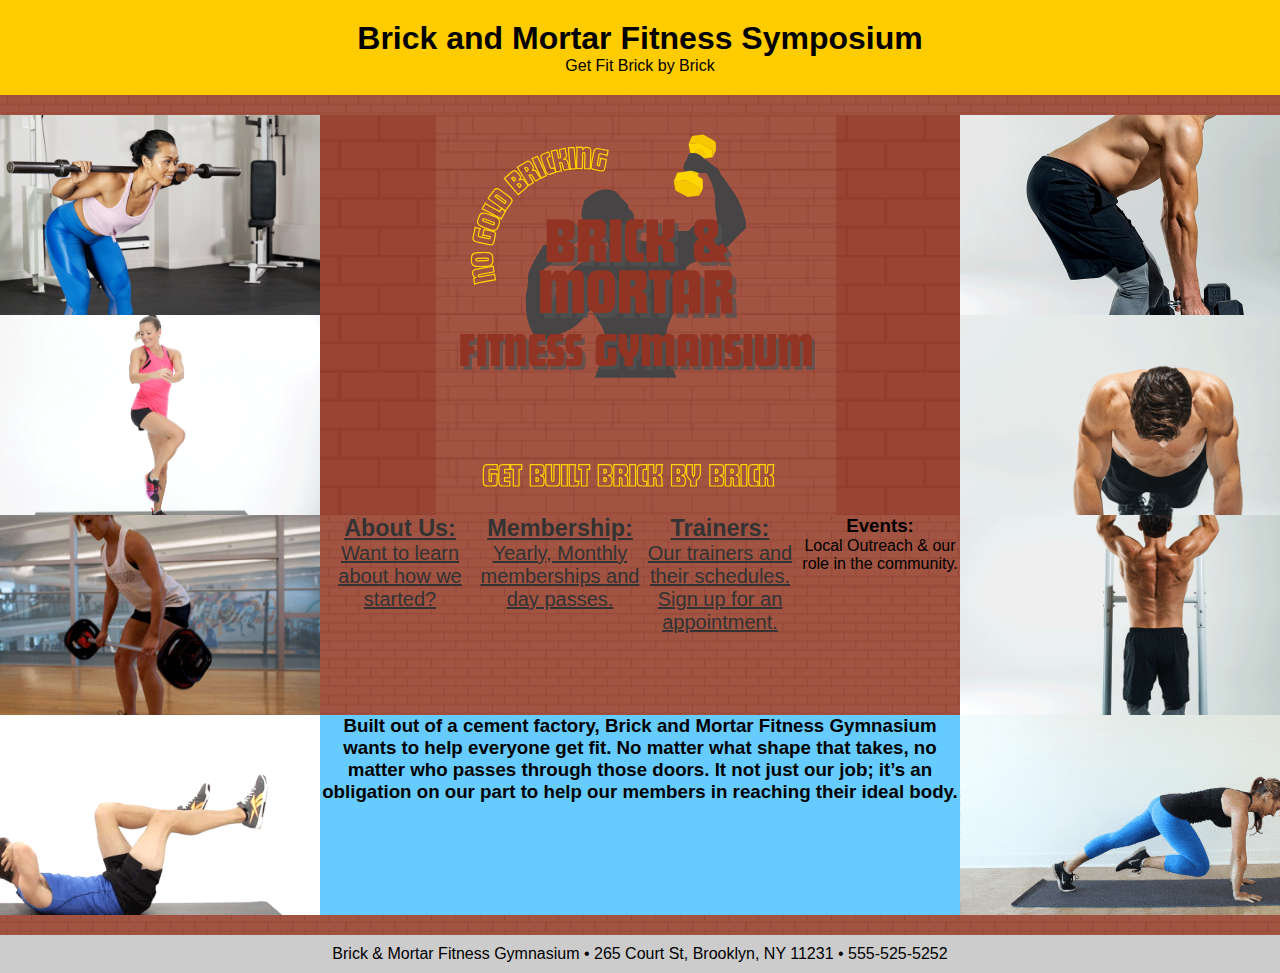
<file: index.html>
<!DOCTYPE html>
<html lang="en">
<head>

	<!--

	Final Project

	Author: Alan Cruz Campos
	Date: 10/31/24

	Filename: index.html

	-->
	
	<meta charset="UTF-8">
	<meta name="viewport" content="width=device-width, initial-scale=1.0">
	<title>Brick and Mortar Fitness Symposium</title>
	<link rel="stylesheet" href="style_main.css">
</head>
<body>
	<header class="header">
		<h1>Brick and Mortar Fitness Symposium</h1>
		<p>Get Fit Brick by Brick</p>
	</header>

<main class="grid-container">

	<section class="graphic">
		<img src="Graphic_Exercise1.gif" alt="Description of GIF 1" /> <!-- Top Left! -->
		</a>
	</section>

	<section class="logo_central">
		<img src="B&M Gymnasium.png" alt="Description of GIF 2" /> <!-- Logo Graphic -->
		</a>
	</section>

	<section class="graphic">
		<img src="Graphic_Exercise2.gif" alt="Description of GIF 3" /> <!-- Top Right! -->
		</a>
	</section>

	<section class="graphic">
		<img src="Graphic_Exercise4.gif" alt="Description of GIF 4" /> <!-- Upper Middle Left! -->
		</a>
	</section>

	<section class="graphic">
		<img src="Graphic_Exercise5.gif" alt="Description of GIF 5" /> <!-- Upper Middle Right! -->
		</a>
	</section>
    
	<section class="graphic">
		<img src="Graphic_Exercise6.gif" alt="Description of GIF 6" /> <!-- Lower Middle Left! -->
		</a>
	</section>

	<section class="menu_tabs"> <!-- ABOUT US -->
	<a href="AboutUs.html" class="hover-text">
		<h3>About Us:</h3>
		<p>Want to learn about how we started?</p>
	</a>
	</section>

	<section class="menu_tabs"> <!-- MEMBERSHIP -->
	<a href="Membership.html" class="hover-text">
		<h3>Membership:</h3>
		<p>Yearly, Monthly memberships and day passes.</p>
	</a>
	</section>

	<section class="menu_tabs"> <!-- TRAINERS -->
	<a href="Trainers.html" class="hover-text">
		<h3>Trainers:</h3>
		<p>Our trainers and their schedules. Sign up for an appointment.</p>
	</a>
	</section>

	<section class="menu_tabs"> <!-- EVENTS -->
		<h3>Events:</h3>
		<p>Local Outreach & our role in the community.</p>
	</a>
	</section>

	<section class="graphic">
		<img src="Graphic_Exercise7.gif" alt="Description of GIF 7" /> <!-- Lower Middle Right! -->
		</a>
	</section>

	<section class="graphic">
		<img src="Graphic_Exercise8.gif" alt="Description of GIF 8" /> <!-- Bottom Left! -->
		</a>
	</section>

	<section class="mission_statement"> <!-- MISSION STATEMENT -->
	<p><h3>Built out of a cement factory, Brick and Mortar Fitness Gymnasium wants to help everyone get fit. No matter what shape that takes, no matter who passes through those doors. It not just our job; it’s an obligation on our part to help our members in reaching their ideal body.</h3></p>
	</section>

	<section class="graphic">
		<img src="Graphic_Exercise9.gif" alt="Description of GIF 8" /> <!-- Bottom Right! -->
		</a>
	</section>
</main>

</body>

	<footer class="footer">
		<p>Brick & Mortar Fitness Gymnasium • 265 Court St, Brooklyn, NY 11231 • 555-525-5252</p>
	</footer>
	

</html>
</file>
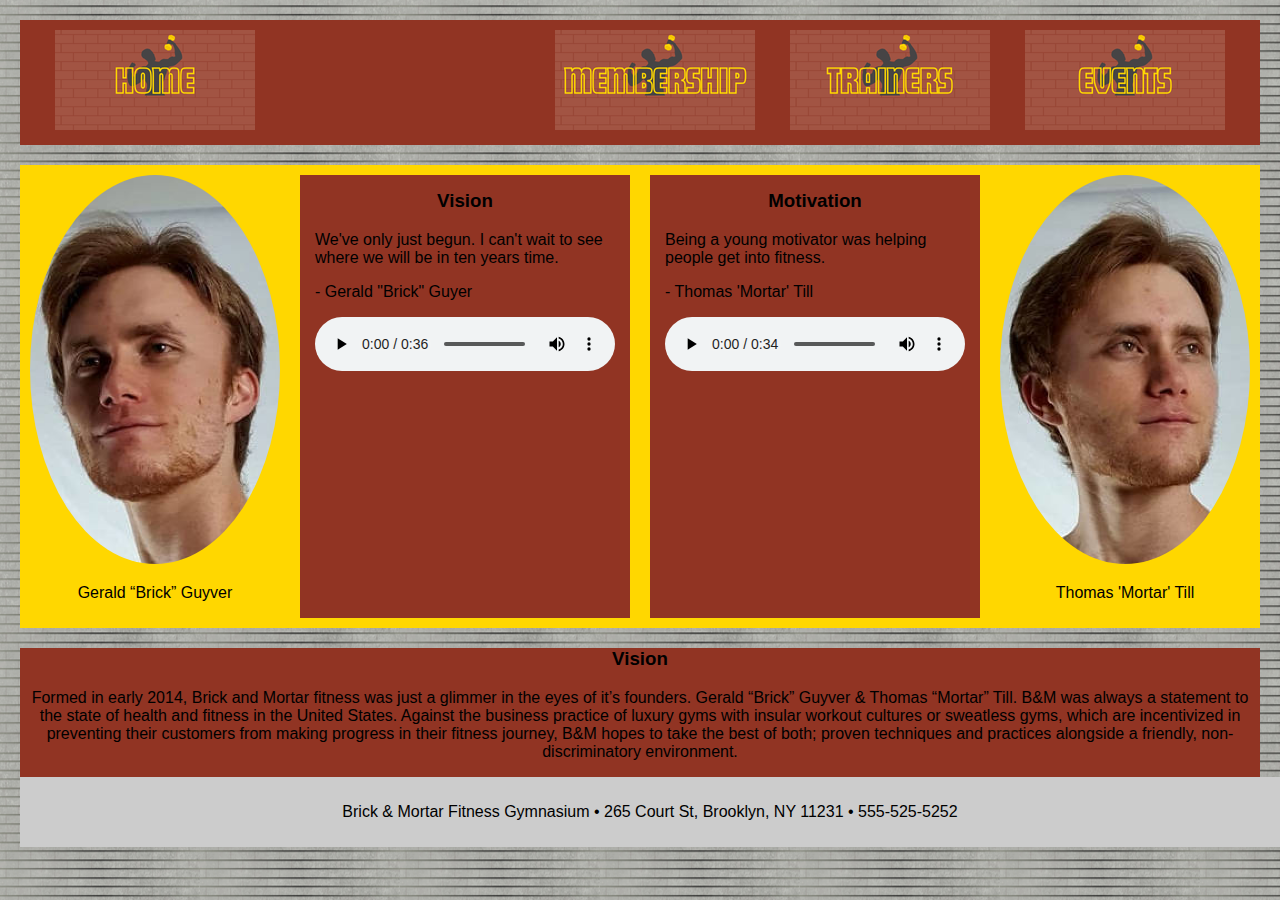
<file: AboutUs.html>
<!DOCTYPE html>
<html lang="en">
<head>

	<!--

	Final Project

	Author: Alan Cruz Campos
	Date: 10/31/24

	Filename: AboutUs.html

	-->

	<meta charset="UTF-8">
	<meta name="viewport" content="width=device-width, initial-scale=1.0">
	<title>About Us</title>
	<link rel="stylesheet" href="AboutUs_style.css">
</head>
<body>

	<header>
		<div class="nav-left">
			<a href="Index.html">
		<img src="B&M_Home.png" alt="Home" class="nav-image" />
	</a>
		</div>
		<div class="nav-right">
	<a href="Membership.html">
		<img src="B&M_Membership.png" alt="Membership" class="nav-image" />
	</a>
	<a href="Trainers.html">
		<img src="B&M_Trainers.png" alt="Trainers" class="nav-image" />
	</a>
	<a href="Events.html">
		<img src="B&M_Events.png" alt="Events" class="nav-image" />
	</a>
		</div>
	</header>

	<div class="container">
		<div class="portrait right">
			<img src="Gerald_Guyver.png" alt="Gerald “Brick” Guyver" />
			<p>Gerald “Brick” Guyver</p>
		</div>
		
		<div class="text-box right">
			<h3>Vision</h3>
			<p>We've only just begun. I can't wait to see where we will be in ten years time.</p>
			<p>- Gerald "Brick" Guyer</p>
			<audio controls>
				<source src="GeraldGuyver_HOVER_SPEECH.mp3" type="audio/mpeg">
			</audio>
		</div>

        <div class="text-box left">
			<h3>Motivation</h3>
			<p>Being a young motivator was helping people get into fitness.</p>
			<p>- Thomas 'Mortar' Till</p>
			<audio controls>
				<source src="ThomasTill_HOVER_SPEECH.mp3" type="audio/mpeg">
			</audio>
		</div>

		<div class="portrait left">
			<img src="Thomas_Till.png" alt="Thomas 'Mortar' Till" />
			<p>Thomas 'Mortar' Till</p>
		</div>
	</div>
	
	<div class="container centered">
		<div class="text-box.center">
			<h3>Vision</h3>
			<p>Formed in early 2014, Brick and Mortar fitness was just  a glimmer in the eyes of it’s founders. 
			Gerald “Brick” Guyver & Thomas “Mortar” Till. B&M was always a statement to the state of health and fitness in the United States. 
			Against the business practice of luxury gyms with insular workout cultures or sweatless gyms, 
			which are incentivized in preventing their customers from making progress in their fitness journey, 
			B&M hopes to take the best of both; proven techniques and practices alongside a friendly, non-discriminatory environment.</p>
		</div>
	</div>
</body>

	<footer class="footer">
		<p>Brick & Mortar Fitness Gymnasium • 265 Court St, Brooklyn, NY 11231 • 555-525-5252</p>
	</footer>

</html>
</file>
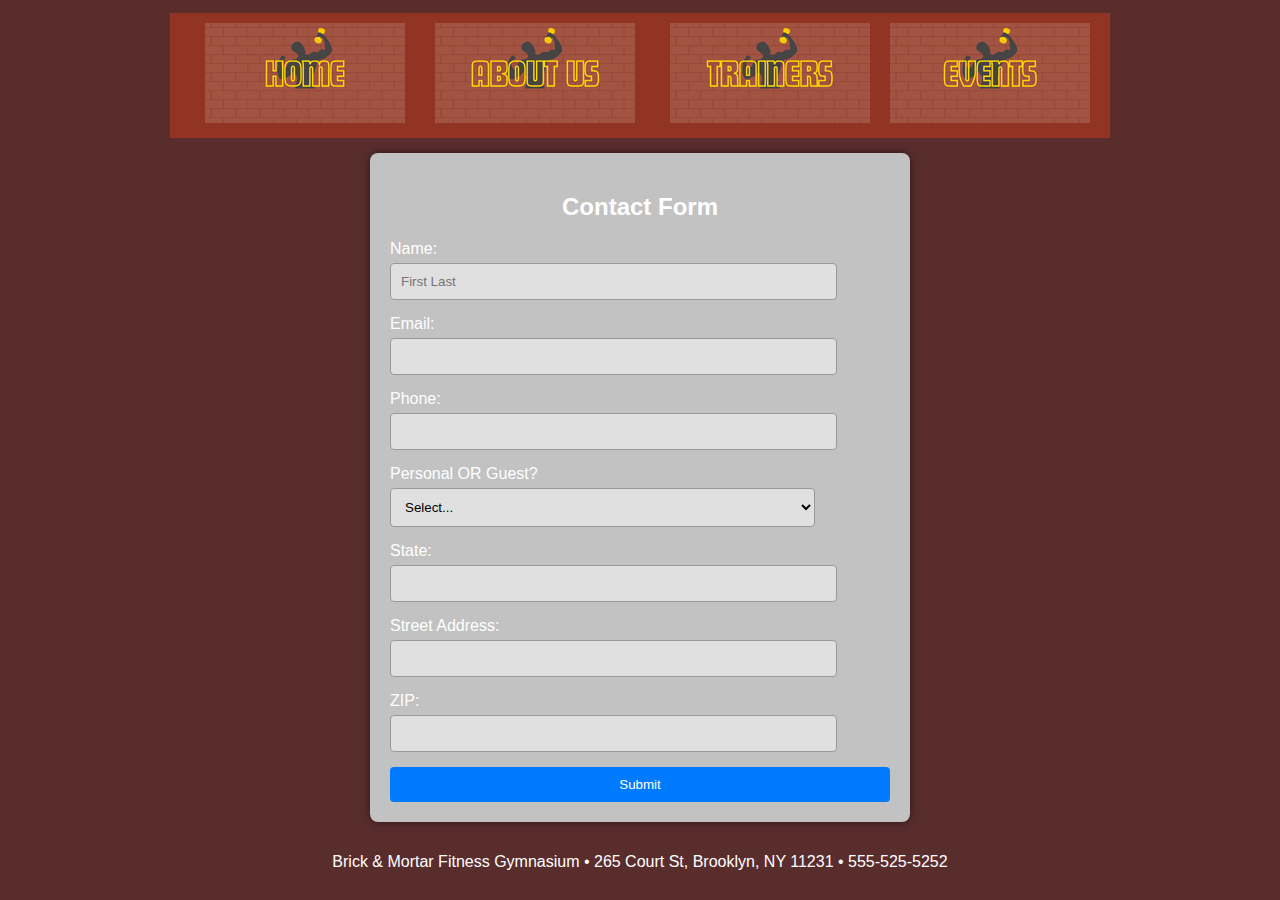
<file: Membership.html>
<!DOCTYPE html>
<html lang="en">
<head>

	<!--

	Final Project

	Author: Alan Cruz Campos
	Date: 10/31/24

	Filename: Membership.html

	-->

    <meta charset="UTF-8">
    <meta name="viewport" content="width=device-width, initial-scale=1.0">
    <title>Plans</title>
    <link rel="stylesheet" href="Membership_style.css">
</head>
<body>

	<header>
		<div class="nav-left">
			<a href="Index.html">
		<img src="B&M_Home.png" alt="Home" class="nav-image" />
	</a>
		</div>
		<div class="nav-right">
	<a href="AboutUs.html">
		<img src="B&M_AboutUs.png" alt="AboutUs" class="nav-image" />
	</a>
	<a href="Trainers.html">
		<img src="B&M_Trainers.png" alt="Trainers" class="nav-image" />
	</a>
		<img src="B&M_Events.png" alt="Events" class="nav-image" />
	</a>
		</div>
	</header>

    <div class="form-container">
        <h2>Contact Form</h2>
        <form id="contactForm">
            <div class="form-group">
                <label for="name">Name:</label>
                <input type="text" id="name" placeholder="First Last" required>
            </div>

            <div class="form-group">
                <label for="email">Email:</label>
                <input type="email" id="email" required>
            </div>

            <div class="form-group">
                <label for="phone">Phone:</label>
                <input type="tel" id="phone" required>
            </div>

            <div class="form-group">
                <label for="guest">Personal OR Guest?</label>
                <select id="guest" required>
                    <option value="">Select...</option>
                    <option value="personal">Personal</option>
                    <option value="guest">Guest</option>
                </select>
            </div>

            <div class="form-group">
                <label for="state">State:</label>
                <input type="text" id="state" required>
            </div>

            <div class="form-group">
                <label for="address">Street Address:</label>
                <input type="text" id="address" required>
            </div>

            <div class="form-group">
                <label for="zip">ZIP:</label>
                <input type="text" id="zip" required>
            </div>

            <button type="submit">Submit</button>
        </form>
    </div>

    <!-- Plans Container -->
    <div class="plans-container" id="plansContainer" style="display: none;">
    <h2>Plans:</h2>
    <div class="plans">
        <button class="plan-button" onclick="showBenefits('daily')">DAILY</button>
        <button class="plan-button" onclick="showBenefits('monthly')">MONTHLY</button>
        <button class="plan-button" onclick="showBenefits('yearly')">YEARLY</button>
    </div>

    <div id="benefitsContainer" class="benefits-container" style="display: none;">
        <h3>Benefits:</h3>
        <div id="benefitsText"></div>
        <div id="dailyCount" style="display: none;">
            <label for="dailyPasses">Number of Daily Passes:</label>
            <input type="number" id="dailyPasses" min="1" max="10" placeholder="Enter number of passes">
        </div>
        <div id="priceDisplay" style="margin-top: 20px; font-weight: bold;"></div>
        <button onclick="showCreditCardForm()">Continue to Payment</button>
    </div>
</div>

    <!-- Credit Card Information -->
    <div class="credit-card-container" id="creditCardContainer" style="display: none;">
        <h2>Credit Card Information</h2>
        <form id="creditCardForm">
            <div class="form-group">
                <label for="cardName">Name on Card:</label>
                <input type="text" id="cardName" required>
            </div>

            <div class="form-group">
                <label for="cardNumber">Card Number:</label>
                <input type="text" id="cardNumber" required>
            </div>

            <div class="form-group">
                <label for="expiryDate">Expiry Date (MM/YY):</label>
                <input type="text" id="expiryDate" placeholder="MM/YY" required>
            </div>

            <div class="form-group">
                <label for="cvv">CVV:</label>
                <input type="text" id="cvv" required>
            </div>

            <button type="submit">Confirm Payment</button>
        </form>
        <div id="paymentMessage" style="color: green; margin-top: 10px;"></div>
    </div>

       <script src="CreditCard.js"></script>

</body>

<footer class="footer">
		<p>Brick & Mortar Fitness Gymnasium • 265 Court St, Brooklyn, NY 11231 • 555-525-5252</p>
	</footer>
</html>
</file>
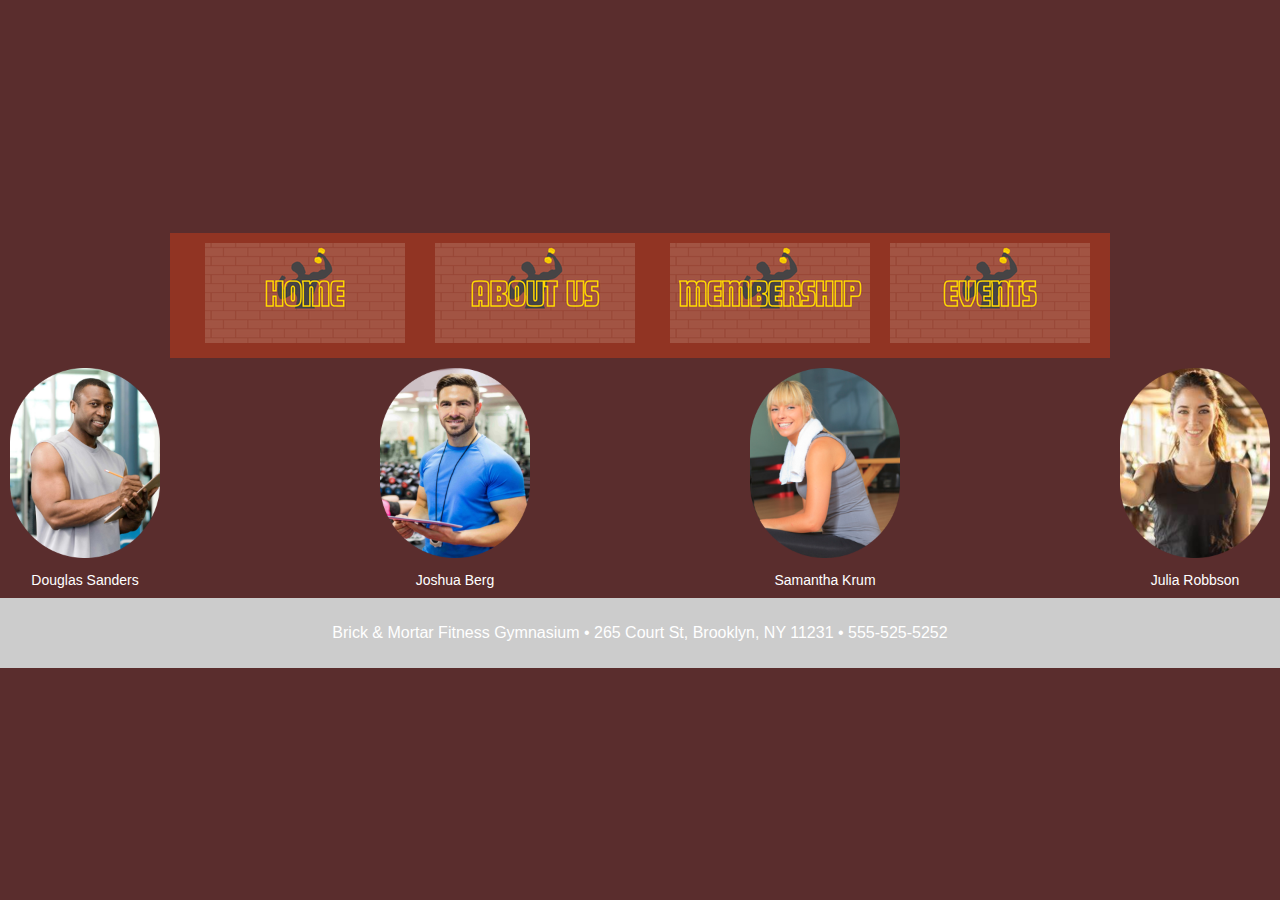
<file: Trainers.html>
<!DOCTYPE html>
<html lang="en">
<head>

	<!--

	Final Project

	Author: Alan Cruz Campos
	Date: 10/31/24

	Filename: Trainers.html

	-->
	
	
    <meta charset="UTF-8">
    <meta name="viewport" content="width=device-width, initial-scale=1.0">
    <title>Portraits with Audio</title>
    <link rel="stylesheet" href="Trainers_style.css"> <!-- Links to CSS! -->
</head>
<body>

<header>
		<div class="nav-left">
			<a href="Index.html">
		<img src="B&M_Home.png" alt="Home" class="nav-image" />
	</a>
		</div>
		<div class="nav-right">
	<a href="AboutUs.html">
		<img src="B&M_AboutUs.png" alt="AboutUs" class="nav-image" />
	</a>
	<a href="Trainers.html">
		<img src="B&M_Membership.png" alt="Trainers" class="nav-image" />
	</a>
		<img src="B&M_Events.png" alt="Events" class="nav-image" />
	</a>
		</div>
	</header>

<div class="portrait-container">
    <div class="portrait" onmouseover="playAudio('audio1')" onmouseout="stopAudio('audio1')">
        <img src="Trainer_1.png" alt="Trainer Hopeful" class="portrait-image">
        <div class="description">Douglas Sanders</div>
        <audio id="audio1" src="Trainer1_Hopeful.mp3"></audio>
    </div>
    <div class="portrait" onmouseover="playAudio('audio2')" onmouseout="stopAudio('audio2')">
        <img src="Trainer_2.png" alt="Trainer Optimist" class="portrait-image">
        <div class="description">Joshua Berg</div>
        <audio id="audio2" src="Trainer2_Optimist.mp3"></audio>
    </div>
    <div class="portrait" onmouseover="playAudio('audio3')" onmouseout="stopAudio('audio3')">
        <img src="Trainer_3.png" alt="Portrait 3" class="portrait-image">
        <div class="description">Samantha Krum</div>
        <audio id="audio3" src="Trainer3_Community.mp3"></audio>
    </div>
    <div class="portrait" onmouseover="playAudio('audio4')" onmouseout="stopAudio('audio4')">
        <img src="Trainer_4.png" alt="Portrait 4" class="portrait-image">
        <div class="description">Julia Robbson</div>
        <audio id="audio4" src="Trainer4_Challenge.mp3"></audio>
    </div>
</div>

<script src="Trainer_Audio.js"></script> <!-- Links to JS -->
</body>

<footer class="footer">
		<p>Brick & Mortar Fitness Gymnasium • 265 Court St, Brooklyn, NY 11231 • 555-525-5252</p>
	</footer>
</html>
</file>
<file: style_main.css>
* {
    box-sizing: border-box;
    margin: 0;
    padding: 0;
}

body {
    font-family: Arial, sans-serif;
    display: flex;
    flex-direction: column;
    align-items: center;
    background-color: #f4f4f4;
}

body {
    background-image: url('BrickBackground.png'); /* Background image */
    background-repeat: repeat; /* Repeat the image */
    background-position: center; /* Center the image */
}

.header {
    text-align: center;
    background-color: #ffcc00; /* Sample header color */
    padding: 20px;
    width: 100%;
}

.grid-container {
    display: grid;
    grid-template-columns: 400px 160px 160px 160px 160px 400px; /* Define six columns */
    grid-template-rows: repeat(4, 200px); /* Four rows of 200px */
    gap: 0px;
    padding: 20px;
}

.graphic {
    background-color: #ff99cc; /* Sample graphic color */
    height: 200px; /* Fixed height */
    width: 400px; /* Fixed width */
	gap: 0px;
    text-align: center;
}

.graphic img {
    width: 100%;        /* Make the image take the full width of the container */
    height: 200px;     /* Set a fixed height for the image */
    object-fit: cover; /* Crop the image to fill the container */
    border-radius: 0x; /* Sharp corners! */
}

.logo_central {
    background-color: #66ccff; /* Sample central container color */
    grid-column: 2 / span 4; /* Start at column 2 and span 4 columns (columns 2 to 5) */
    grid-row: 1 / span 2; /* Span rows 1 and 2 */
    background-color: #f4f4f4; /* Optional: background color for visibility */
    display: flex; /* Use flexbox for centering content */
    justify-content: center; /* Center content horizontally */
    align-items: center; /* Center content vertically */
}
}

.menu_tabs {
	background-color: #66ccff; /* Sample central container color */
    grid-column: 2 / span 4; /* Start at column 2 and span 4 columns (columns 2 to 5) */
    grid-row: 3 / span 4; /* Span rows 1 and 2 */
	display: flex; /* Use flexbox for centering content */
    justify-content: center; /* Center content horizontally */
	gap: 0px;
    text-align: center;
}

.menu_tabs h3, p{
	text-align: center; /* Center the header text */
	margin: 0; /* Remove default margin */
}

.mission_statement {
	background-color: #66ccff; /* Sample central container color */
    grid-column: 2 / span 4; /* Start at column 2 and span 4 columns (columns 2 to 5) */
    grid-row: 4 / span 4; /* Span rows 1 and 2 */
	display: flex; /* Use flexbox for centering content */
    justify-content: center; /* Center content horizontally */
	gap: 0px;
    text-align: center;
}

.mission_statement h3, p{
	text-align: center; /* Center the header text */
	margin: 0; /* Remove default margin */
}

.hover-text {
    color: #333; /* Initial text color */
    font-size: 20px; /* Font size */
    transition: color 0.3s ease; /* Smooth transition */
}

.hover-text:hover {
    color: #ff0000; /* Change color on hover */
    text-decoration: underline; /* Underline text on hover */
}

.footer {
    width: 100%;
    text-align: center;
    background-color: #cccccc; /* Sample footer color */
    padding: 10px;
}
</file>
<file: AboutUs_style.css>
body {
	background-image: url('CinderBlockCement.png'); /* Background image */
    background-repeat: repeat; /* Repeat the image */
    background-position: left; /* Center the image */
    font-family: Arial, sans-serif;
    background-color: #f4f4f4;
    margin: 0;
    padding: 20px;
}

header {
    display: flex; /* Use flexbox for layout */
    justify-content: space-between; /* Space out left and right items */
    align-items: center; /* Center items vertically */
    background-color: #913423; /* Dark background for header */
    padding: 10px 20px; /* Padding around header */
}

.nav-left a,
.nav-right a {
    color: white; /* White text color */
    text-decoration: none; /* Remove underline */
    margin: 0 15px; /* Space between links */
    font-size: 18px; /* Font size for links */
}

.nav-left a:hover,
.nav-right a:hover {
    text-decoration: underline; /* Underline on hover */
}

.container {
    display: flex;
	background-color: #ffd700;
    flex-direction: row; /* Align items in a row */
    overflow: hidden; /* Prevent scrolling */
    margin-top: 20px; /* Space below header */
}

.portrait {
    width: 45%; /* Adjust width as needed */
    margin: 10px; /* Space around portraits */
    text-align: center; /* Center text under images */
}

.portrait img {
    max-width: 100%; /* Responsive image */
    height: auto;
    border-radius: 50%; /* Circular image */
}

.text-box {
    width: 45%; /* Adjust width as needed */
    margin: 10px; /* Space around text boxes */
    background-color: #913423; /* Light background color */
    padding: 15px;
    box-sizing: border-box; /* Include padding in width */
}

.centered {
	justify-content: center;
	background-color: #913423; /* Dark background for header */
	text-align: center;
}

.text-box.center {
    width: 80%; /* Adjust width as needed */
}

h3 {
    margin-top: 0; /* Remove top margin */
	text-align: center;
}

.footer {
    width: 100%;
    text-align: center;
    background-color: #cccccc; /* Sample footer color */
    padding: 10px;
}
</file>
<file: Membership_style.css>
body {
    background-color: #5a2d2d; /* Dark background */
    color: white;
    font-family: Arial, sans-serif;
    display: flex;
    flex-direction: column;
    justify-content: center;
    align-items: center;
    height: 100vh; /* Full height */
    margin: 0;
}

header {
    display: flex; /* Use flexbox for layout */
    justify-content: space-between; /* Space out left and right items */
    align-items: center; /* Center items vertically */
    background-color: #913423; /* Dark background for header */
    padding: 10px 20px; /* Padding around header */
}

.nav-left a,
.nav-right a {
    color: white; /* White text color */
    text-decoration: none; /* Remove underline */
    margin: 15px; /* Space between links */
    font-size: 18px; /* Font size for links */
}

.nav-left a:hover,
.nav-right a:hover {
    text-decoration: underline; /* Underline on hover */
}	
	

.form-container, .plans-container, .benefits-container, .credit-card-container {
    margin: 15px;
	background-color: #c2c2c2; /* Light background for form */
    padding: 20px;
    border-radius: 8px; /* Rounded corners */
    width: 500px; /* Fixed width */
    box-shadow: 0 0 10px rgba(0, 0, 0, 0.5); /* Shadow effect */
}

h2 {
    text-align: center;
}

h3 {
    margin-top: 20px; /* Space above benefits */
    text-align: center;
}

.form-group {
    margin-bottom: 15px; /* Space between form groups */
}

label {
    display: block;
    margin-bottom: 5px; /* Space between label and input */
}

input, select {
    width: 85%; /* Full width */
    padding: 10px;
    border: 1px solid #999; /* Border color */
    border-radius: 4px; /* Rounded corners */
    background-color: #e0e0e0; /* Input background */
}

input:focus, select:focus {
    border-color: #007BFF; /* Border color on focus */
    outline: none; /* Remove default outline */
}

button {
	align-items: center;
    width: 100%; /* Full width */
    padding: 10px;
    background-color: #007BFF; /* Button color */
    color: white; /* Text color */
    border: none; /* Remove border */
    border-radius: 4px; /* Rounded corners */
    cursor: pointer; /* Pointer cursor */
}

button:hover {
    background-color: #0056b3; /* Darker button color on hover */
}

.plans-container, .credit-card-container {
    margin-top: 20px; /* Space above sections */
}

.benefits-container {
    margin-top: 20px; /* Space above benefits */
}

#paymentMessage {
    text-align: center; /* Center the payment message */
}
</file>
<file: Trainers_style.css>
body {
    background-color: #5a2d2d; /* Dark background */
    color: white;
    font-family: Arial, sans-serif;
    display: flex;
    flex-direction: column;
    justify-content: center;
    align-items: center;
    height: 100vh; /* Full height */
    margin: 0;
}

header {
    display: flex; /* Use flexbox for layout */
	justify-content: space-between; /* Space out left and right items */
    align-items: center; /* Center items vertically */
    background-color: #913423; /* Dark background for header */
    padding: 10px 20px; /* Padding around header */
}

.nav-left a,
.nav-right a {
    color: white; /* White text color */
    text-decoration: none; /* Remove underline */
    margin: 15px; /* Space between links */
    font-size: 18px; /* Font size for links */
}

.nav-left a:hover,
.nav-right a:hover {
    text-decoration: underline; /* Underline on hover */
}

.portrait-container {
    display: flex;
    justify-content: space-between;
    width: 100%;
}

.portrait {
    text-align: center;
    margin: 10px;
    transition: transform 0.3s;
}

.portrait:hover {
    transform: scale(1.05);
}

.portrait-image {
    width: 150px;
    height: auto;
    border-radius: 10px;
}

.description {
    margin-top: 10px;
    font-size: 14px;
}

.footer {
    width: 100%;
    text-align: center;
    background-color: #cccccc; /* Sample footer color */
    padding: 10px;
}
</file>
